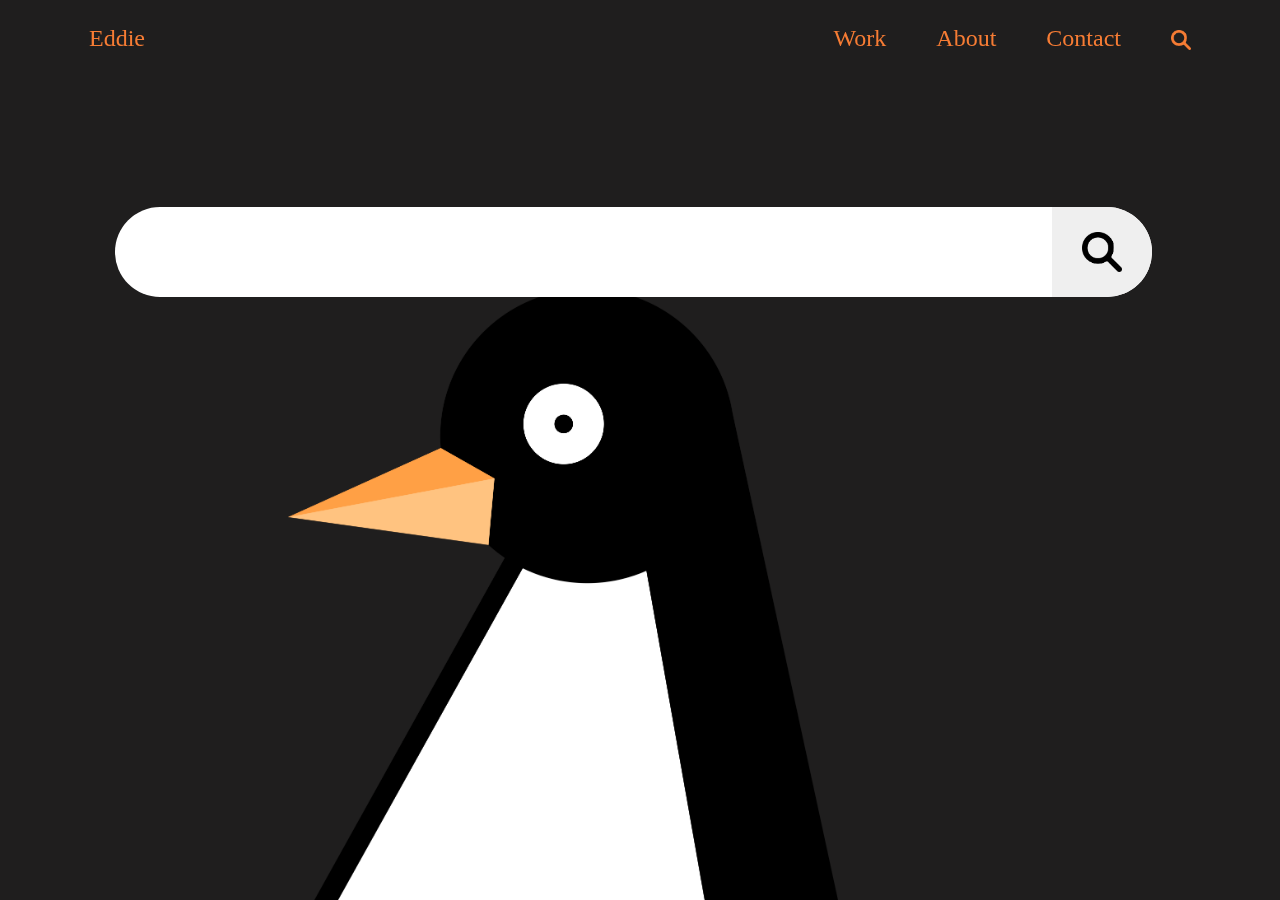
<file: Scripts/search.html>
<!DOCTYPE html>
<html>
  <head>
    <meta charset="utf-8" />
    <title>Penguin Studio_Search</title>
    <link rel="stylesheet" type="text/css" href="search.css" />
    <link rel="icon" href="favicon.ico" type="image/x-icon" />
    <link rel="shortcut icon" href="favicon.ico" type="image/x-icon" />
    <meta name="keywords" content="搜索页" />
    <meta name="description" content="用于搜索个人网站的内容" />
    <meta name="author" content="邓淇" />
  </head>

  <body>
    <nav>
      <a href="../index.html">Eddie</a>
      <a href="search.html"
        ><img
          src="../Image/icon_search.png"
          width="20px"
          alt="sousuo"
          style="vertical-align: middle"
      /></a>
      <a href="contact.html">Contact</a>
      <a href="about.html">About</a>
      <a href="work.html">Work</a>
    </nav>

    <div id="wrap">
      <img src="../Image/penguin.png" id="penguin" alt="bg" />
      <form>
        <input type="search" id="search" />
        <button type="submit"></button>
      </form>
    </div>
  </body>
</html>
</file>
<file: Scripts/search.css>
@charset "utf-8";
/* CSS Document */
* {
  border: 0;
  margin: 0;
}
html,
body {
  width: 100%;
  height: 100%;
  background-color: #1f1e1e;
}
nav {
  width: 100%;
  position: fixed;
  z-index: 5;
}
nav a:nth-child(2) {
  margin-right: 5%;
}
nav a {
  font-family: Consolas;
  display: block;
  text-decoration: none;
  color: #f67c34;
  float: right;
  padding: 25px;
  font-size: 1.5em;
}
nav a:first-child {
  margin-left: 5%;
  float: left;
}
#wrap {
  position: absolute;
  top: 0;
  left: 0;
  width: 90%;
  min-height: 100%;
  height: auto;
}
#penguin {
  display: block;
  float: left;
  position: absolute;
  bottom: 0;
  left: 10%;
  width: 30%;
  min-width: 550px;
}
#search {
  position: absolute;
  top: 43%;
  right: 0;
  min-width: 450px;
  min-height: 40px;
  width: 50%;
  height: 14%;
  border-radius: 100px;
  box-sizing: border-box;
  padding-left: 4%;
  font-size: 1.2em;
}
button {
  position: absolute;
  top: 43%;
  right: 0;
  min-width: 140px;
  min-height: 40px;
  height: 14%;
  border-radius: 0 100px 100px 0;
  box-sizing: border-box;
  background-image: url("../Image/icon_searchBlack.png");
  background-size: 40%;
  background-position: center center;
  background-repeat: no-repeat;
  z-index: 1;
}
@media (max-width: 1300px) {
  #search {
    top: 23%;
    width: 90%;
    height: 10%;
    border-radius: 100px;
  }
  #penguin {
    left: 25%;
  }
  button {
    top: 23%;
    height: 10%;
    min-width: 100px;
  }
}

@media (min-width: 768px) and (max-width: 991px) {
  #search {
    width: 90%;
    height: 10%;
    border-radius: 100px;
  }
  #penguin {
    left: 25%;
  }
}
@media (max-width: 767px) {
  #search {
    width: 90%;
    height: 10%;
    border-radius: 100px;
  }
  #penguin {
    min-width: 480px;
    left: 15%;
  }
}
</file>
